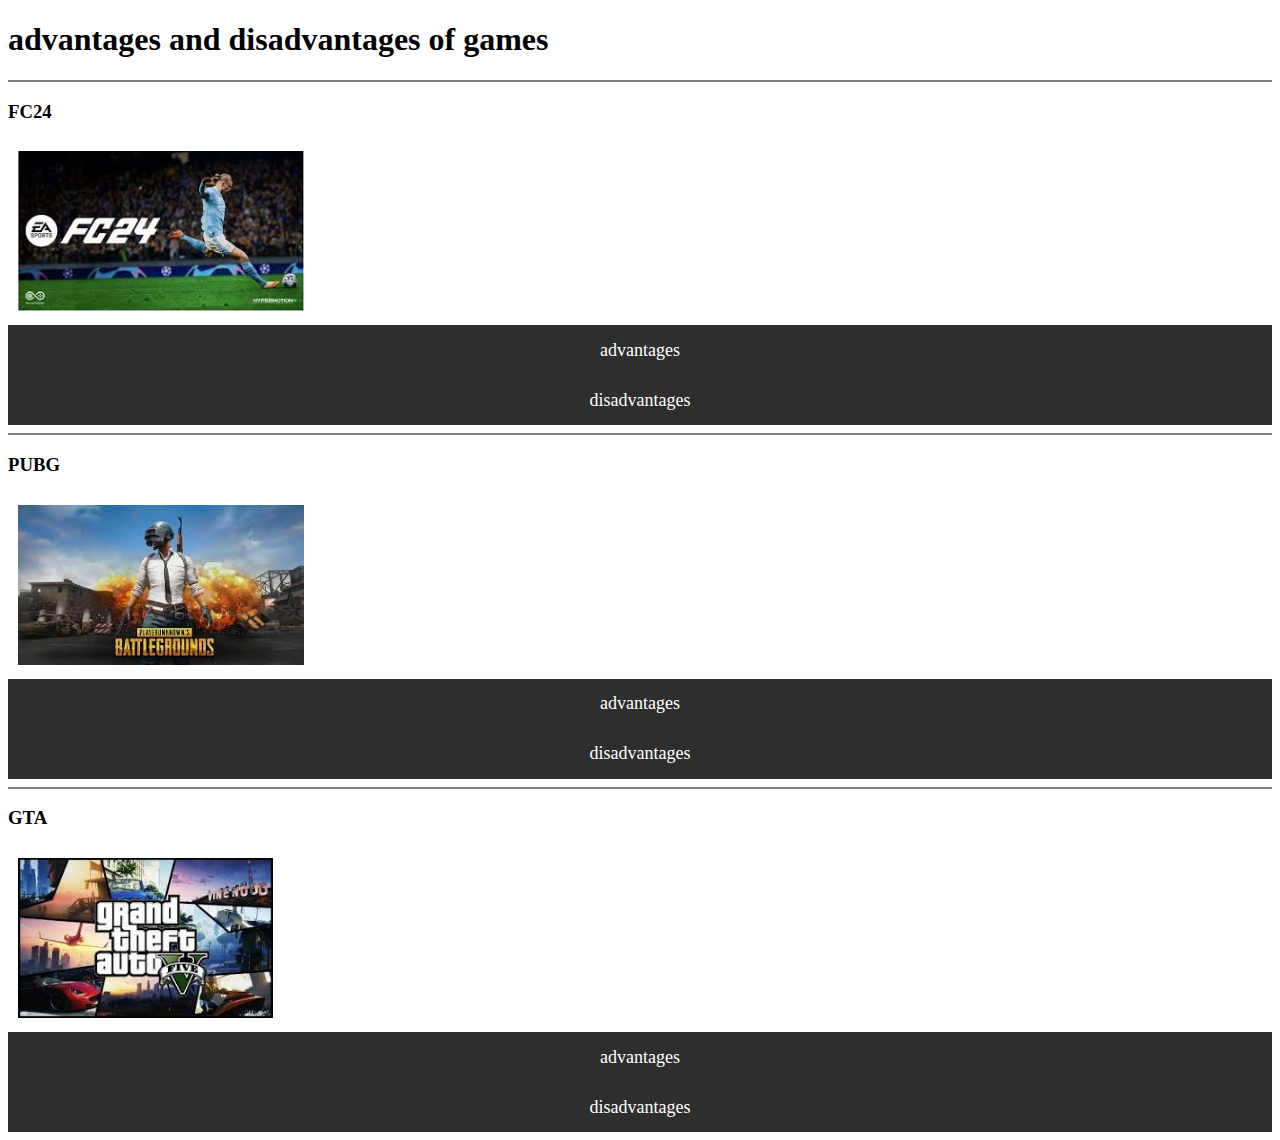
<file: index.html>
<!DOCTYPE html>
<html lang="en">
  <head>
    <meta charset="UTF-8" />
    <meta name="viewport" content="width=device-width, initial-scale=1.0" />
    <title>advantages and disadvantages of games</title>
    <link rel="stylesheet" href="./style.css" />
  </head>
  <body>
    <h1>advantages and disadvantages of games</h1>
    <hr noshade="" />
    <h3>FC24</h3>
    <img src="./images (4).jfif" alt="" />
    <a href="advantages.html"
      >advantages
      <a href="disadvantages.html">disadvantages</a>
    </a>
    <hr noshade="" />
    <h3>PUBG</h3>
    <img src="./images.jfif" alt="" />
    <a href="advantages1.html">advantages</a>
    <a href="disadvantages1.html">disadvantages</a>
    <hr noshade="" />
    <h3>GTA</h3>
    <img src="./images (1).jfif" alt="" />
    <a href="./advantages2.html">advantages</a>
    <a href="./disadvantages2.html">disadvantages</a>
  </body>
</html>
</file>
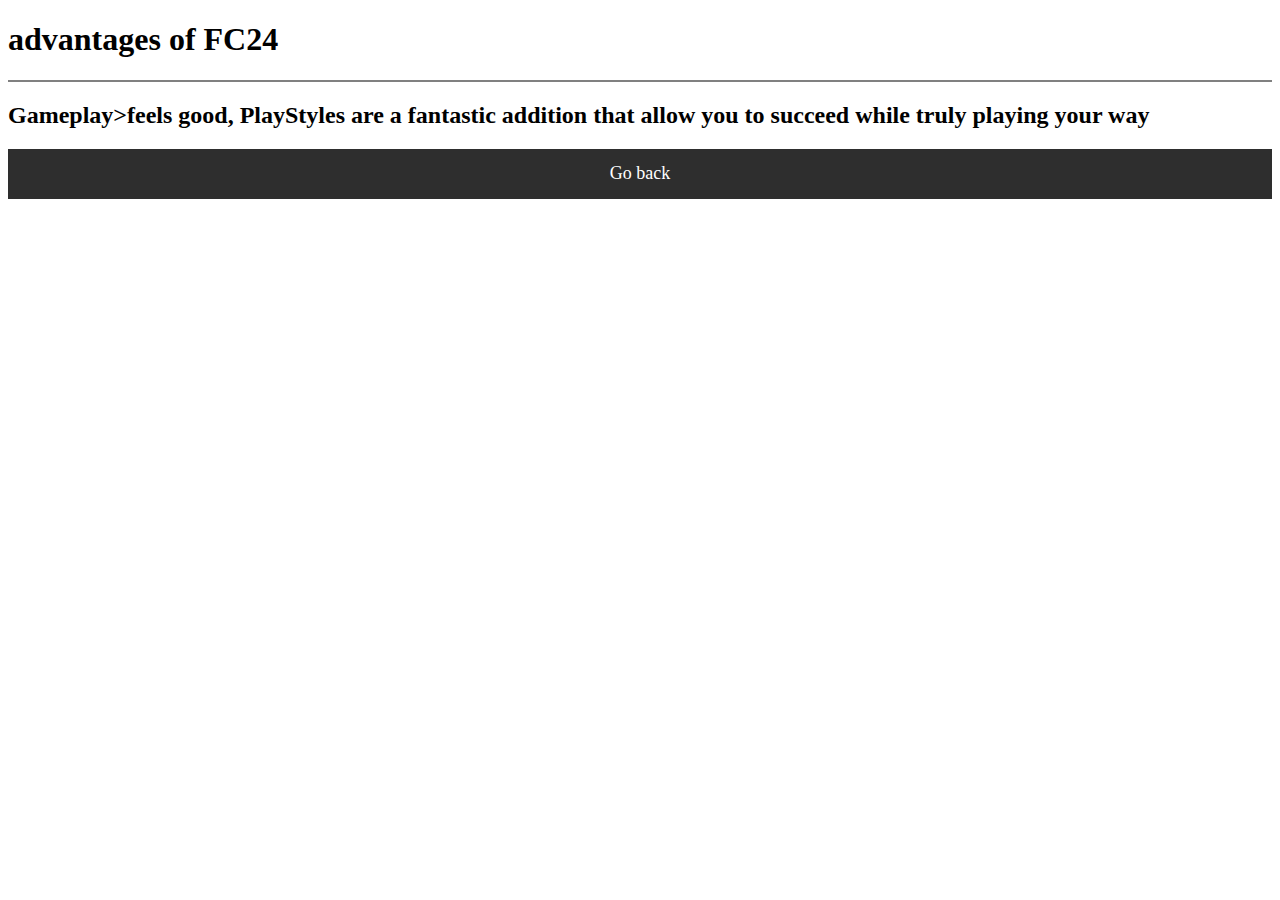
<file: advantages.html>
<!DOCTYPE html>
<html lang="en">
  <head>
    <meta charset="UTF-8" />
    <meta name="viewport" content="width=device-width, initial-scale=1.0" />
    <title>advantages</title>
    <link rel="stylesheet" href="./style.css" />
  </head>
  <body>
    <h1>advantages of FC24</h1>
    <hr noshade="" />
    <h2>
      Gameplay>feels good, PlayStyles are a fantastic addition that allow you to
      succeed while truly playing your way
    </h2>
    <a href="index.html">Go back</a>
  </body>
</html>
</file>
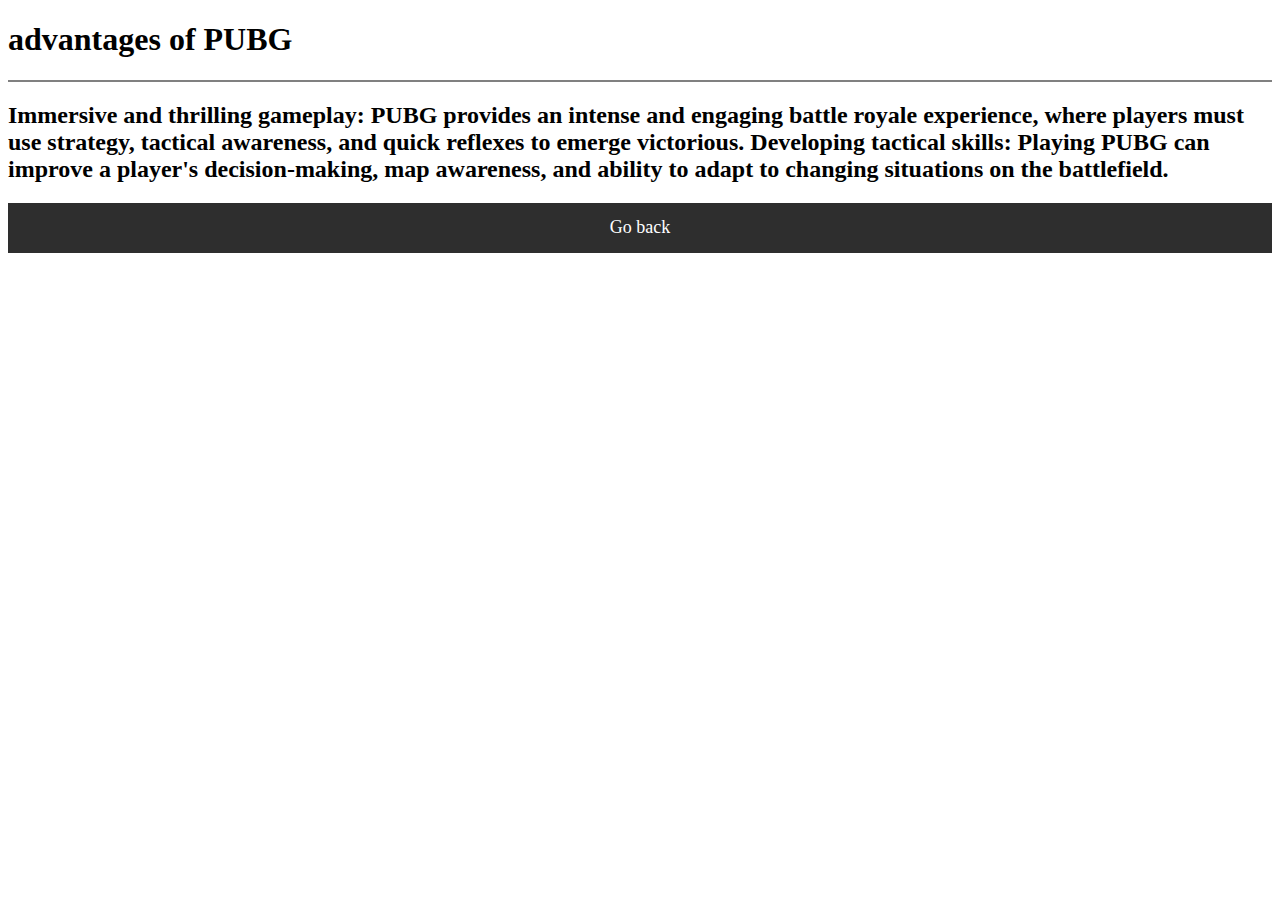
<file: advantages1.html>
<!DOCTYPE html>
<html lang="en">
  <head>
    <meta charset="UTF-8" />
    <meta name="viewport" content="width=device-width, initial-scale=1.0" />
    <title>advantages</title>
    <link rel="stylesheet" href="./style.css" />
  </head>
  <body>
    <h1>advantages of PUBG</h1>
    <hr noshade="" />
    <h2>
      Immersive and thrilling gameplay: PUBG provides an intense and engaging
      battle royale experience, where players must use strategy, tactical
      awareness, and quick reflexes to emerge victorious. Developing tactical
      skills: Playing PUBG can improve a player's decision-making, map
      awareness, and ability to adapt to changing situations on the battlefield.
    </h2>
    <a href="index.html">Go back</a>
  </body>
</html>
</file>
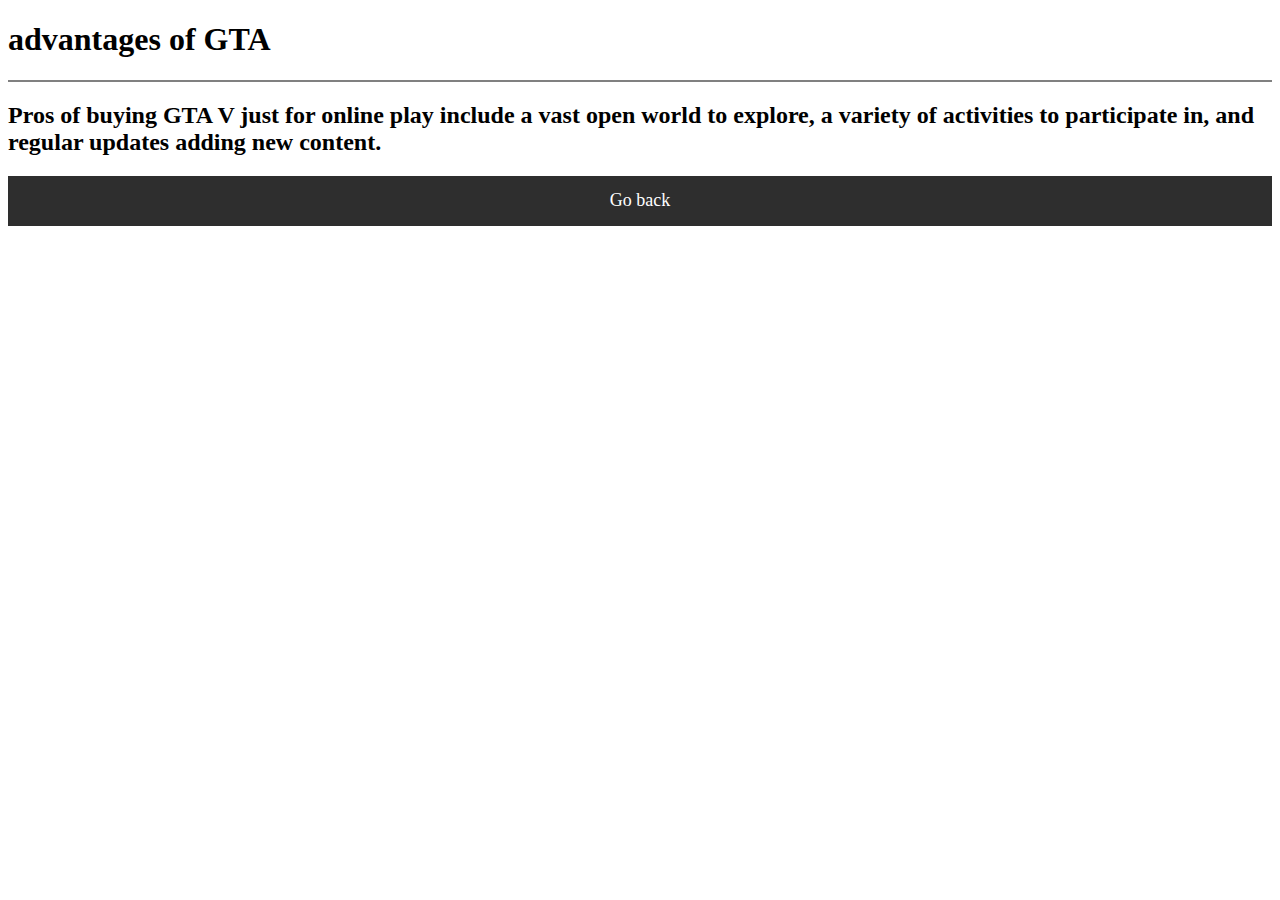
<file: advantages2.html>
<!DOCTYPE html>
<html lang="en">
  <head>
    <meta charset="UTF-8" />
    <meta name="viewport" content="width=device-width, initial-scale=1.0" />
    <title>advantages</title>
    <link rel="stylesheet" href="./style.css" />
  </head>
  <body>
    <h1>advantages of GTA</h1>
    <hr noshade="" />
    <h2>
      Pros of buying GTA V just for online play include a vast open world to
      explore, a variety of activities to participate in, and regular updates
      adding new content.
    </h2>
    <a href="index.html">Go back</a>
  </body>
</html>
</file>
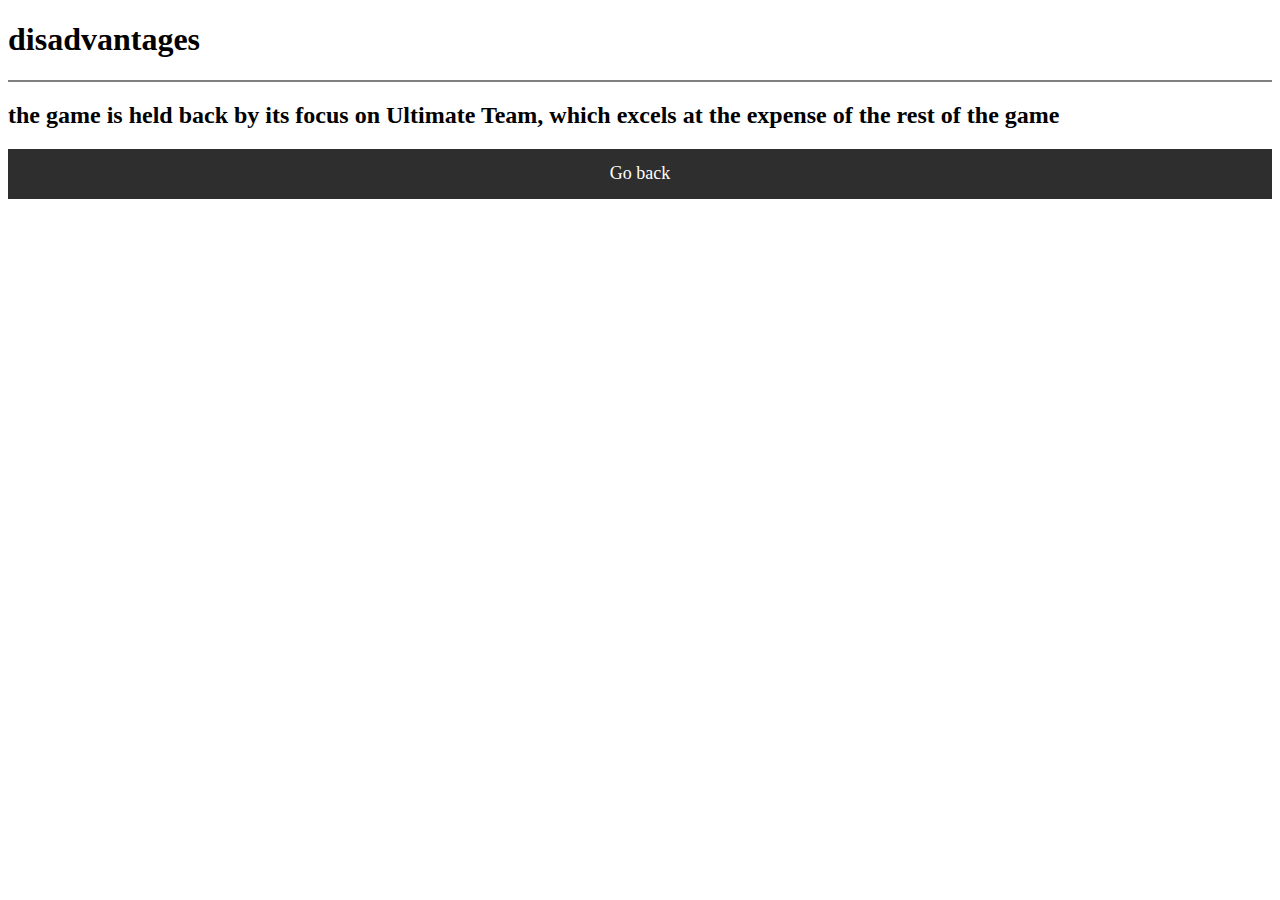
<file: disadvantages.html>
<!DOCTYPE html>
<html lang="en">
  <head>
    <meta charset="UTF-8" />
    <meta name="viewport" content="width=device-width, initial-scale=1.0" />
    <title>disadvantages</title>
    <link rel="stylesheet" href="./style.css" />
  </head>
  <body>
    <h1>disadvantages</h1>
    <hr noshade="" />
    <h2>
      the game is held back by its focus on Ultimate Team, which excels at the
      expense of the rest of the game
    </h2>
    <a href="index.html">Go back</a>
  </body>
</html>
</file>
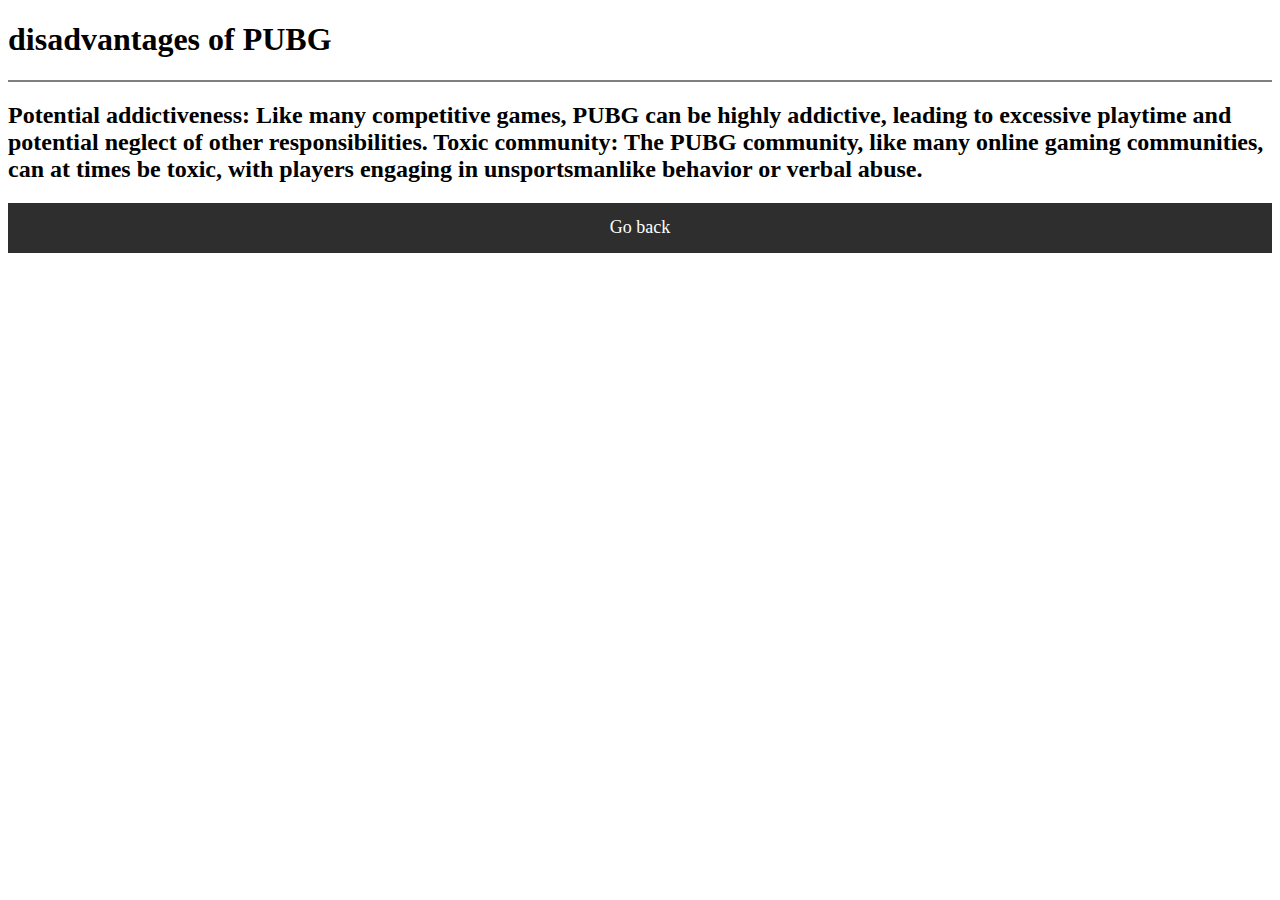
<file: disadvantages1.html>
<!DOCTYPE html>
<html lang="en">
  <head>
    <meta charset="UTF-8" />
    <meta name="viewport" content="width=device-width, initial-scale=1.0" />
    <title>advantages</title>
    <link rel="stylesheet" href="./style.css" />
  </head>
  <body>
    <h1>disadvantages of PUBG</h1>
    <hr noshade="" />
    <h2>
      Potential addictiveness: Like many competitive games, PUBG can be highly
      addictive, leading to excessive playtime and potential neglect of other
      responsibilities. Toxic community: The PUBG community, like many online
      gaming communities, can at times be toxic, with players engaging in
      unsportsmanlike behavior or verbal abuse.
    </h2>
    <a href="index.html">Go back</a>
  </body>
</html>
</file>
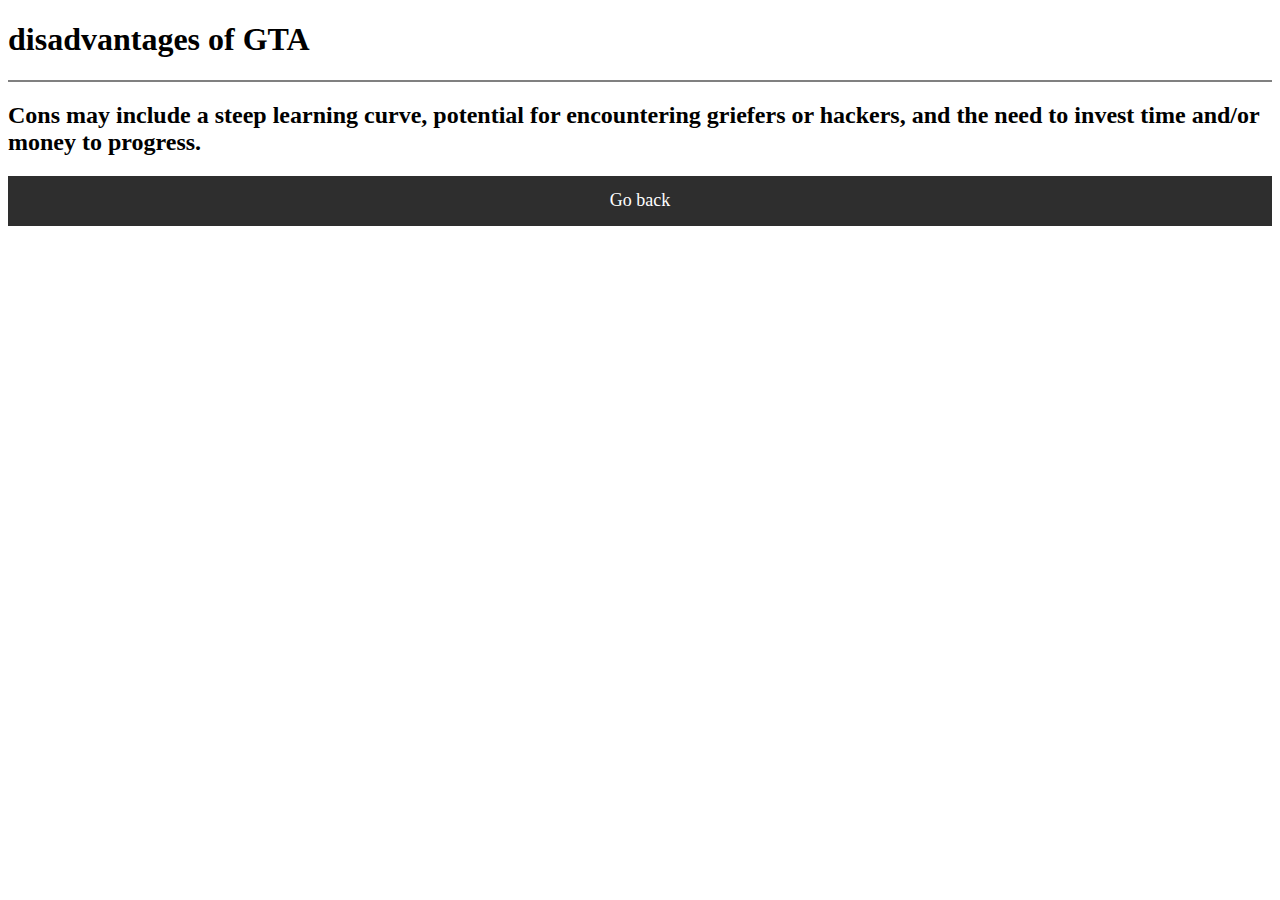
<file: disadvantages2.html>
<!DOCTYPE html>
<html lang="en">
  <head>
    <meta charset="UTF-8" />
    <meta name="viewport" content="width=device-width, initial-scale=1.0" />
    <title>advantages</title>
    <link rel="stylesheet" href="./style.css" />
  </head>
  <body>
    <h1>disadvantages of GTA</h1>
    <hr noshade="" />
    <h2>
      Cons may include a steep learning curve, potential for encountering
      griefers or hackers, and the need to invest time and/or money to progress.
    </h2>
    <a href="index.html">Go back</a>
  </body>
</html>
</file>
<file: style.css>
/*------------------------ Start of Navbar ---------------------------*/
nav {
  display: flex;
  justify-content: center;
  background-color: burlywood;
  height: 50px;
}
nav a {
  color: white;
  text-decoration: none;
  font-size: 18px;
  display: flex;
  flex-grow: 1;
  justify-content: center;
  align-items: center;
}
nav a:hover {
  background-color: rgb(122, 110, 110);
  color: #333;
  transition: color 0.7;
  transition: background-color0.7;
}
.active {
  background-color: rgb(170, 98, 98);
  color: #333;
  font-weight: bolder;
  transition: color 0.7;
  transition: background-color0.7;
}
@media (max-width: 400px) {
  nav {
    flex-direction: column;
    height: 100px;
  }
}
a {
  color: white;
  text-decoration: none;
  font-size: 18px;
  display: flex;
  flex-grow: 1;
  justify-content: center;
  align-items: center;
  display: flex;
  background-color: rgb(46, 46, 46);
  height: 50px;
}
/*------------------------ End of Navbar ---------------------------*/
img {
  height: 160px;
  float: none;
  margin: 10px;
}
</file>
